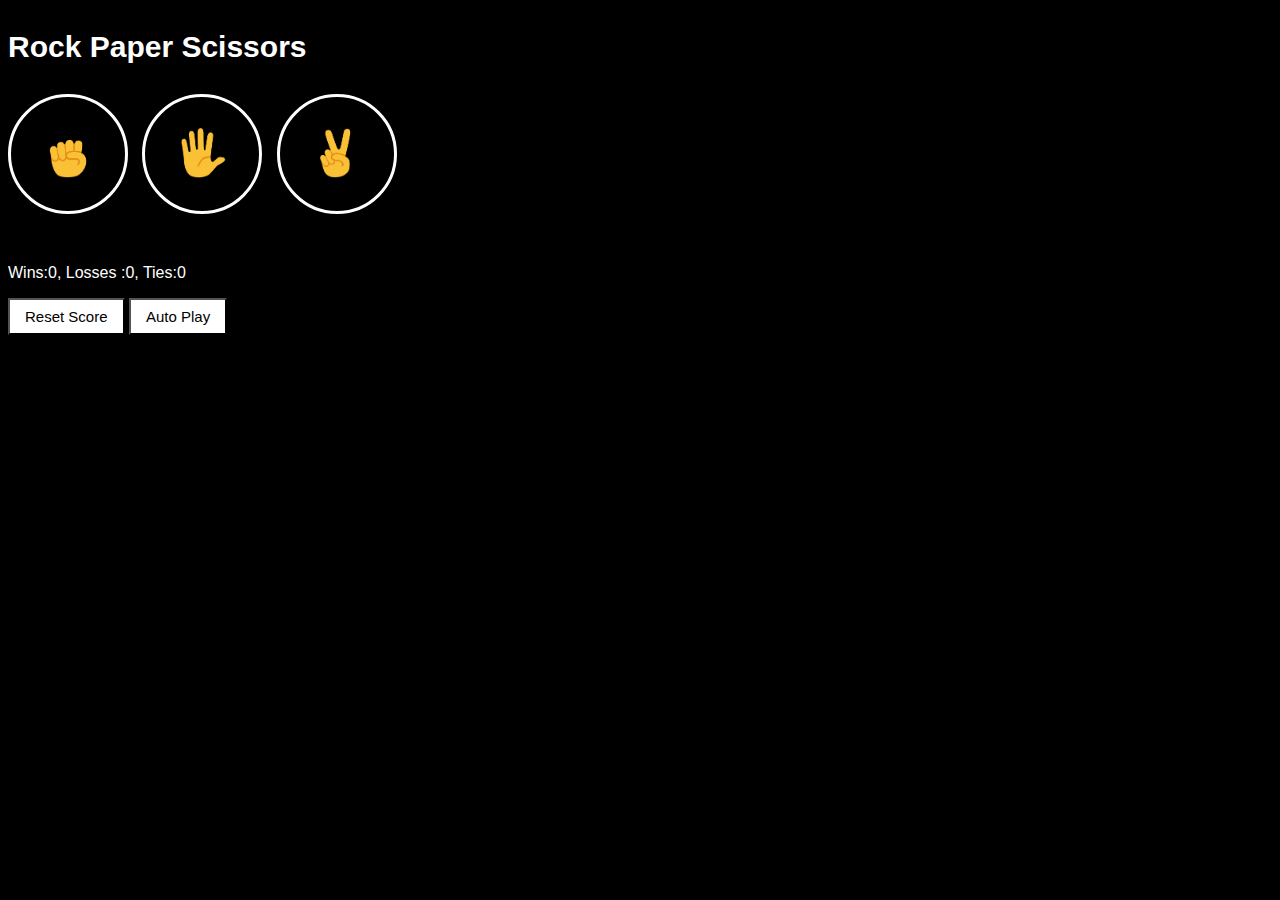
<file: index.html>
<!DOCTYPE html>
<html>
  <head>
    <title>Rock Paper Scissors</title>
    <link rel="stylesheet" href="12-RPS.css" >
  </head>
  <body>
    <p class="Title">Rock Paper Scissors</p>
    <button class = "move-button js-rock-button"; onclick=" "><img class = "symbols" src="Assets/Images/Rock Paper Scissors_files/rock-emoji.png"></button>

    <button class = "move-button js-paper-button" onclick="

    "><img class = "symbols" src="Assets/Images/Rock Paper Scissors_files/paper-emoji.png"></button>

    <button class = "move-button js-scissor-button" onclick="
    "><img class = "symbols" src="Assets/Images/Rock Paper Scissors_files/scissors-emoji.png"></button>

    <p class="result"></p>
    <p class="moves"></p>
    <p class = "Game-Stats"></p>

    <button class= "reset-button" onclick="
    score.wins = 0; 
    score.lose = 0;
    score.tie = 0;
    localStorage.removeItem('score');
    scoreUpdate();
    ">Reset Score</button>

    <button class="css-auto-play" onclick="autoplay();">Auto Play</button>

    <script src="12-RPS.js"></script>
  </body>
</html>
</file>
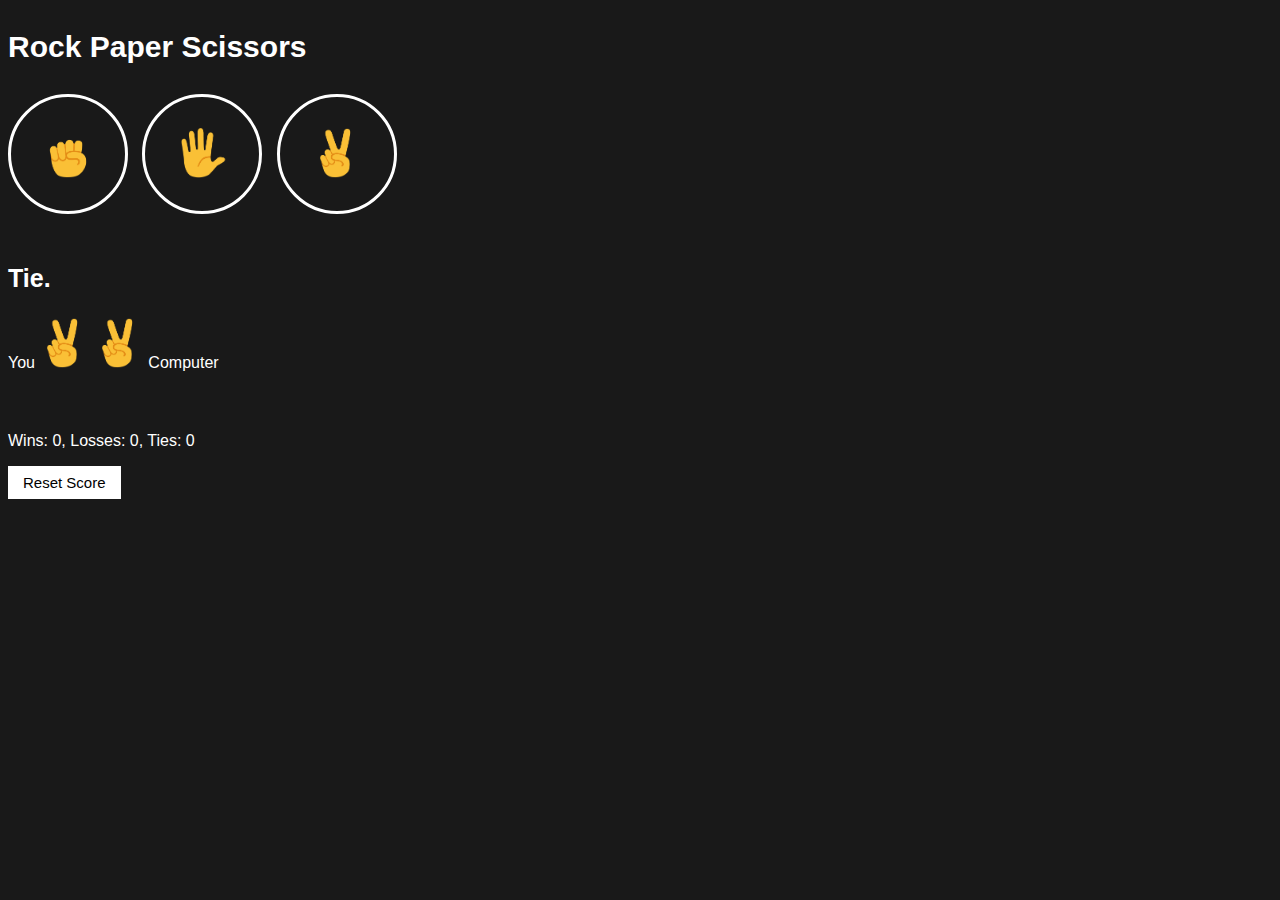
<file: Assets/Images/Rock Paper Scissors.html>
<!DOCTYPE html>
<!-- saved from url=(0053)https://supersimple.dev/projects/rock-paper-scissors/ -->
<html><head><meta http-equiv="Content-Type" content="text/html; charset=UTF-8">
    <title>Rock Paper Scissors</title>
    <style>
      body {
        background-color: rgb(25, 25, 25);
        color: white;
        font-family: Arial;
      }

      .title {
        font-size: 30px;
        font-weight: bold;
      }

      .move-icon {
        height: 50px;
      }

      .move-button {
        width: 120px;
        height: 120px;
        border-radius: 60px;
        border: 3px solid white;

        background-color: transparent;
        margin-right: 10px;
        cursor: pointer;
      }

      .result {
        font-size: 25px;
        font-weight: bold;
        margin-top: 50px;
      }

      .score {
        margin-top: 60px;
      }

      .reset-score-button {
        background-color: white;
        border: none;
        font-size: 15px;
        padding: 8px 15px;
        cursor: pointer;
      }
    </style>
  </head>
  <body>
    <p class="title">Rock Paper Scissors</p>

    <button onclick="
      makeMove(&#39;rock&#39;);
    " class="move-button">
      <img class="move-icon" src="./Rock Paper Scissors_files/rock-emoji.png">
    </button>

    <button onclick="
      makeMove(&#39;paper&#39;);
    " class="move-button">
      <img class="move-icon" src="./Rock Paper Scissors_files/paper-emoji.png">
    </button>

    <button onclick="
      makeMove(&#39;scissors&#39;);
    " class="move-button">
      <img class="move-icon" src="./Rock Paper Scissors_files/scissors-emoji.png">
    </button>

    <p class="result js-result">Tie.</p>
    <p class="js-moves-chosen">
          You
          <img src="./Rock Paper Scissors_files/scissors-emoji.png" class="move-icon">
          <img src="./Rock Paper Scissors_files/scissors-emoji.png" class="move-icon">
          Computer
        </p>

    <p class="score js-score">
          Wins: 1, Losses: 1, Ties: 3
        </p>
    <button class="reset-score-button" onclick="
      resetScore();
    ">
      Reset Score
    </button>

    <script>
      let score = {
        wins: 0,
        losses: 0,
        ties: 0
      };

      const savedScore = JSON.parse(localStorage.getItem('score'));
      if (savedScore) {
        score = savedScore;
      }

      updateScoreElement();

      function makeMove(playerMove) {
        const computerMove = pickComputerMove();
        const resultElement = document.querySelector('.js-result');

        if (playerMove === computerMove) {
          resultElement.innerHTML = `Tie.`;
          score.ties += 1;

        } else if (
          (playerMove === 'rock' && computerMove === 'scissors') ||
          (playerMove === 'paper' && computerMove === 'rock') ||
          (playerMove === 'scissors' && computerMove === 'paper')
        ) {
          resultElement.innerHTML = `You win.`;
          score.wins += 1;

        } else {
          resultElement.innerHTML = `You lose.`;
          score.losses += 1;
        }

        const movesElement = document.querySelector('.js-moves-chosen');
        movesElement.innerHTML = `
          You
          <img src="images/${playerMove}-emoji.png" class="move-icon">
          <img src="images/${computerMove}-emoji.png" class="move-icon">
          Computer
        `;

        updateScoreElement();
        localStorage.setItem('score', JSON.stringify(score));
      }

      function resetScore() {
        score = {
          wins: 0,
          losses: 0,
          ties: 0
        };

        updateScoreElement();
        localStorage.removeItem('score');
      }

      function pickComputerMove() {
        const randomNumber = Math.random();
        let computerMove;

        if (randomNumber < (1 / 3)) {
          computerMove = 'rock';
        } else if (randomNumber < (2 / 3)) {
          computerMove = 'paper';
        } else {
          computerMove = 'scissors';
        }

        return computerMove;
      }

      function updateScoreElement() {
        document.querySelector('.js-score').innerHTML = `
          Wins: ${score.wins}, Losses: ${score.losses}, Ties: ${score.ties}
        `;
      }
    </script>
  

</body></html>
</file>
<file: 12-RPS.css>
body
{
  background-color: black;
  font-family: Arial;
}

.Title
{
  color: white;
  font-weight: bold;
  font-size: 30px;
}
.result
{
  color: white;
  font-size: 25px;
  font-weight: bold;
  margin-top: 50px;
  margin-bottom: 10px;
}
.moves
{
  color: white;
  margin-top: 20px;
  margin-bottom: 50px;
}
.Game-Stats
{
  color: white;
}

.symbols
{
  height: 50px;
}

.move-button
{
  background-color: transparent;
  border: solid;
  border-color: white;
  border-radius: 60px;
  height: 120px;
  width:120px;
  border-width: 3px;
  margin-right: 10px;
}
.reset-button, .css-auto-play
{
  background-color: white;
  font-size: 15px;
  padding: 8px 15px;
}
</file>
